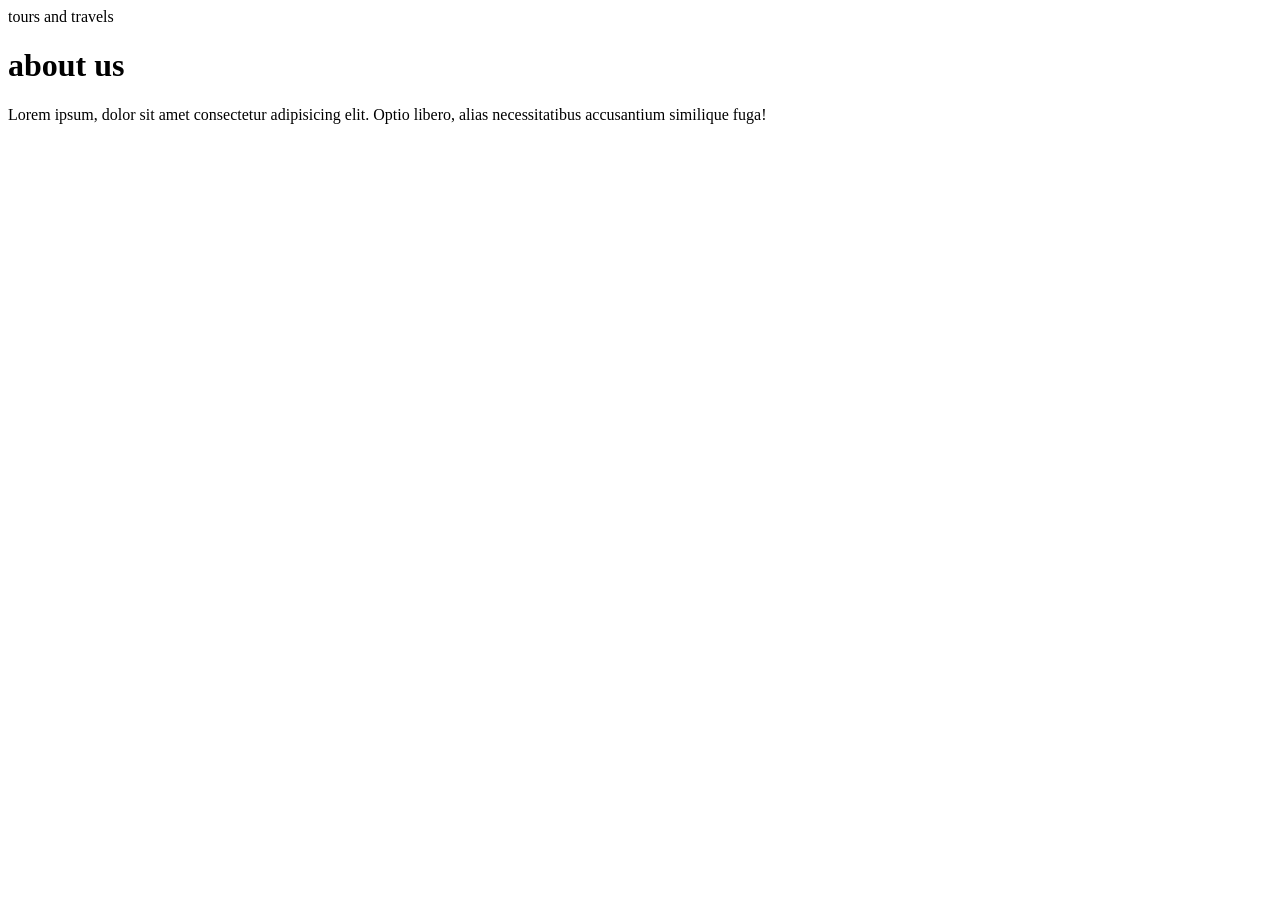
<file: diver.html>
<head>
    <header>tours and travels</header>
    <style>
        .class{
            padding:20;
            margin:15px 20px;
            border:1px solid black;
        }
    </style>
</head>

<body>
    <div class="section">
        <h1>about us</h1>
        <p>Lorem ipsum, dolor sit amet consectetur adipisicing elit. Optio libero, alias necessitatibus accusantium similique fuga!</p>
    </div>

</body>
</file>
